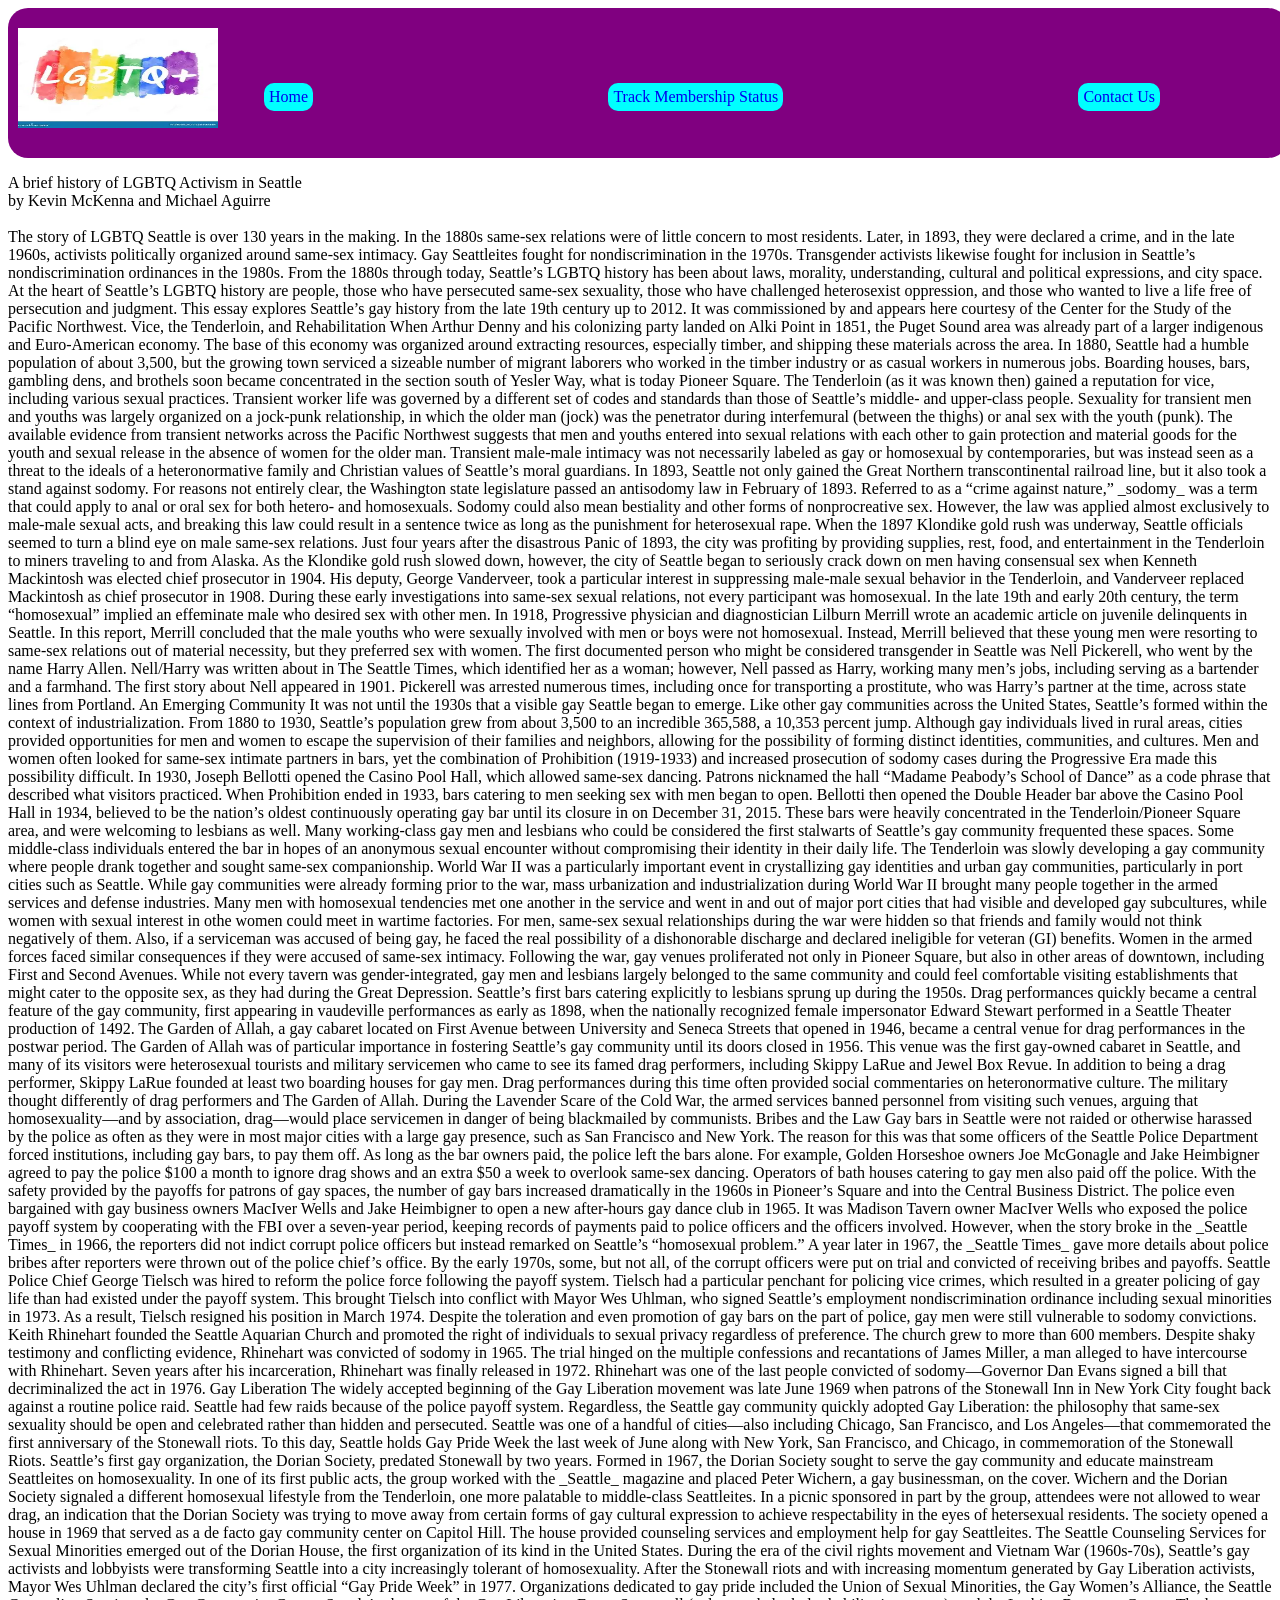
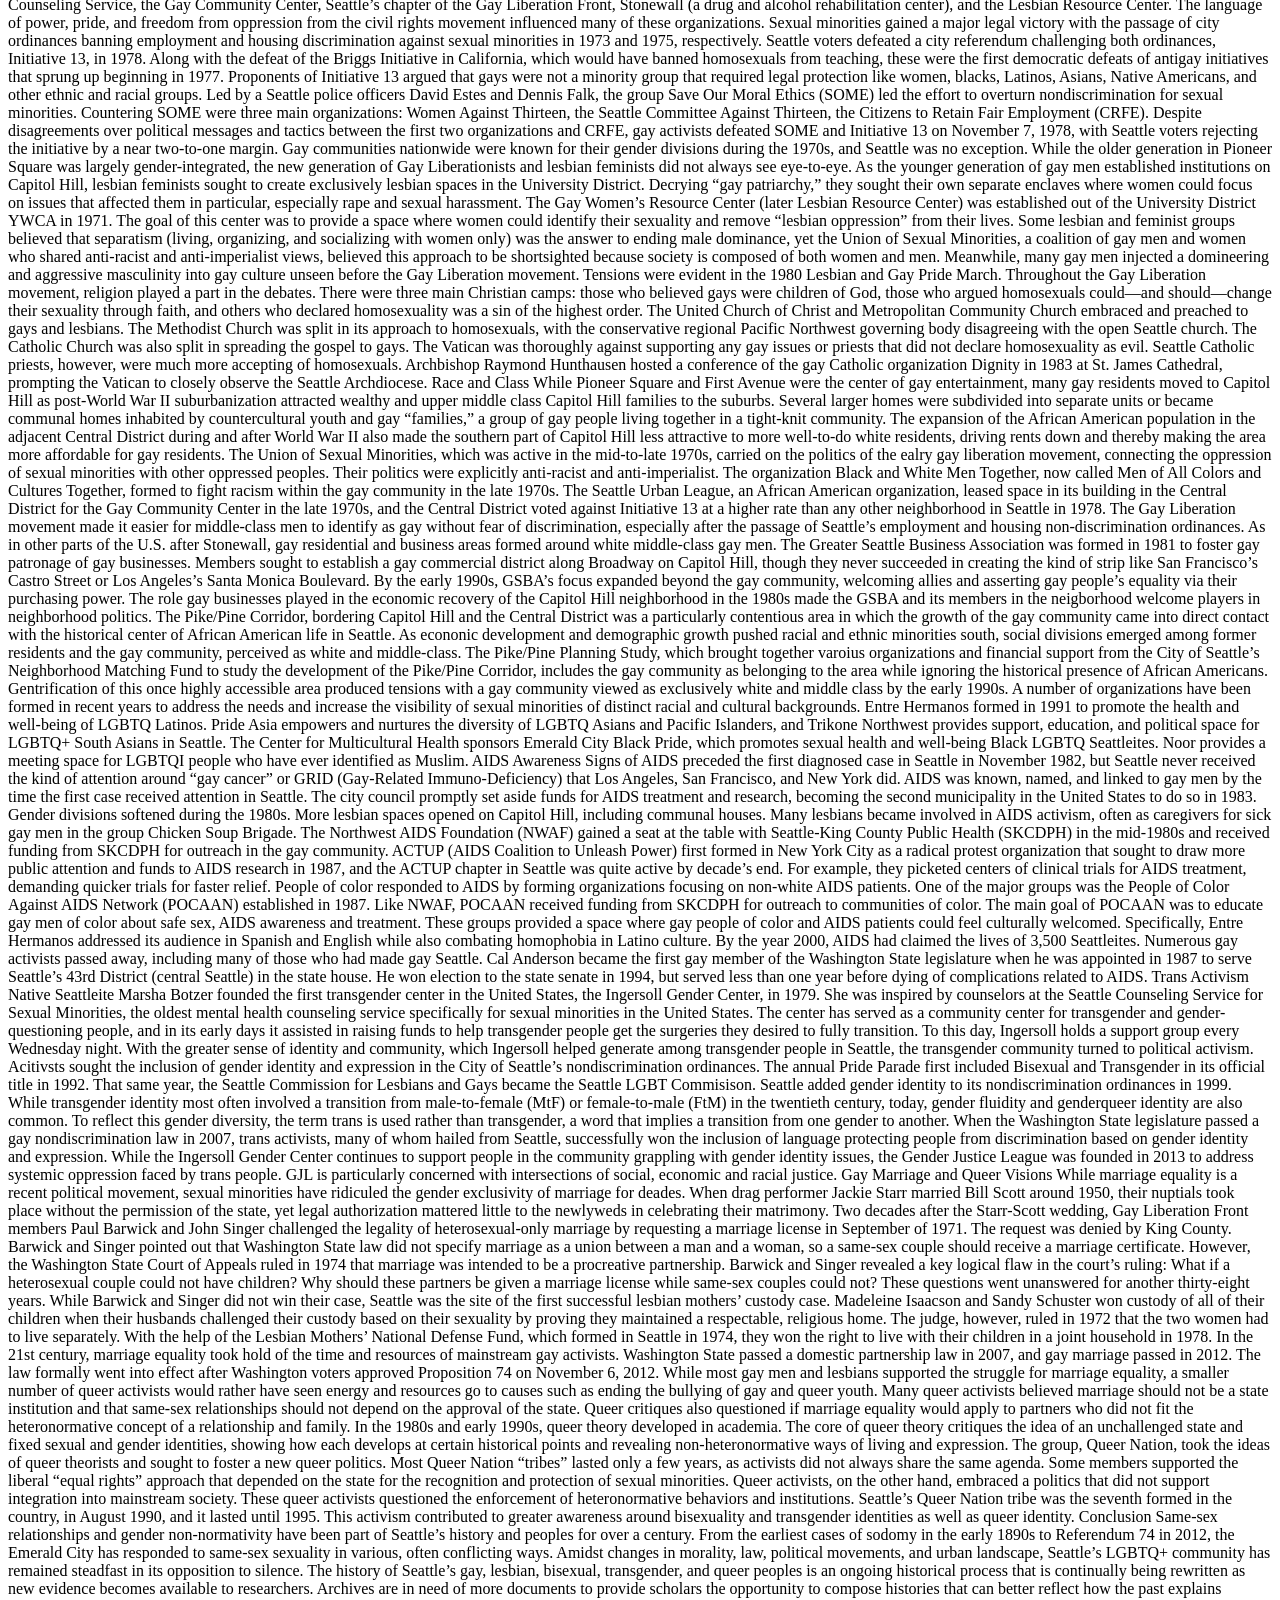
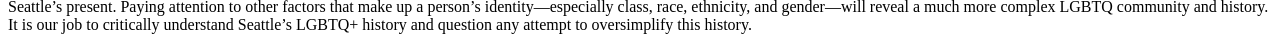
<file: about.html>
<!DOCTYPE html>
<html lang="en">
<head>
    <meta charset="UTF-8">
    <meta name="viewport" content="width=device-width, initial-scale=1.0">
    <title>about us</title>
    <link rel="stylesheet" href="trackers.css">
</head>
<body>
       <nav>
     <div class="nav-img">
            <img
              src="[data-uri]"
              alt="lgbtq logo"

        </div>
      <div class="nav-link">
        <a href="track.html" target="_blank">home</a>
        <a href="membership.html" target="_blank">track membership status</a>
        <a href="contact.html" target="_blank">contact us</a>
    
      </div>
    </nav>
    <main>
        <p>
            A brief history of LGBTQ Activism in Seattle <br>
by Kevin McKenna and Michael Aguirre <br><br>






































The story of LGBTQ Seattle is over 130 years in the making.  In the 1880s same-sex relations were of little concern to most residents.  Later, in 1893, they were declared a crime, and in the late 1960s, activists politically organized around same-sex intimacy.  Gay Seattleites fought for nondiscrimination in the 1970s. Transgender activists likewise fought for inclusion in Seattle’s nondiscrimination ordinances in the 1980s.   From the 1880s through today, Seattle’s LGBTQ history has been about laws, morality, understanding, cultural and political expressions, and city space.  At the heart of Seattle’s LGBTQ history are people, those who have persecuted same-sex sexuality, those who have challenged heterosexist oppression, and those who wanted to live a life free of persecution and judgment.

This essay explores Seattle’s gay history from the late 19th century up to 2012. It was commissioned by and appears here courtesy of the Center for the Study of the Pacific Northwest.

Vice, the Tenderloin, and Rehabilitation
When Arthur Denny and his colonizing party landed on Alki Point in 1851, the Puget Sound area was already part of a larger indigenous and Euro-American economy.  The base of this economy was organized around extracting resources, especially timber, and shipping these materials across the area.  In 1880, Seattle had a humble population of about 3,500, but the growing town serviced a sizeable number of migrant laborers who worked in the timber industry or as casual workers in numerous jobs.  Boarding houses, bars, gambling dens, and brothels soon became concentrated in the section south of Yesler Way, what is today Pioneer Square.  The Tenderloin (as it was known then) gained a reputation for vice, including various sexual practices.

Transient worker life was governed by a different set of codes and standards than those of Seattle’s middle- and upper-class people.  Sexuality for transient men and youths was largely organized on a jock-punk relationship, in which the older man (jock) was the penetrator during interfemural (between the thighs) or anal sex with the youth (punk).  The available evidence from transient networks across the Pacific Northwest suggests that men and youths entered into sexual relations with each other to gain protection and material goods for the youth and sexual release in the absence of women for the older man.  Transient male-male intimacy was not necessarily labeled as gay or homosexual by contemporaries, but was instead seen as a threat to the ideals of a heteronormative family and Christian values of Seattle’s moral guardians.

In 1893, Seattle not only gained the Great Northern transcontinental railroad line, but it also took a stand against sodomy.  For reasons not entirely clear, the Washington state legislature passed an antisodomy law in February of 1893.  Referred to as a “crime against nature,” _sodomy_ was a term that could apply to anal or oral sex for both hetero- and homosexuals.  Sodomy could also mean bestiality and other forms of nonprocreative sex.  However, the law was applied almost exclusively to male-male sexual acts, and breaking this law could result in a sentence twice as long as the punishment for heterosexual rape.  When the 1897 Klondike gold rush was underway, Seattle officials seemed to turn a blind eye on male same-sex relations.  Just four years after the disastrous Panic of 1893, the city was profiting by providing supplies, rest, food, and entertainment in the Tenderloin to miners traveling to and from Alaska.  As the Klondike gold rush slowed down, however, the city of Seattle began to seriously crack down on men having consensual sex when Kenneth Mackintosh was elected chief prosecutor in 1904.  His deputy, George Vanderveer, took a particular interest in suppressing male-male sexual behavior in the Tenderloin, and Vanderveer replaced Mackintosh as chief prosecutor in 1908.

During these early investigations into same-sex sexual relations, not every participant was homosexual.  In the late 19th and early 20th century, the term “homosexual” implied an effeminate male who desired sex with other men.  In 1918, Progressive physician and diagnostician Lilburn Merrill wrote an academic article on juvenile delinquents in Seattle.  In this report, Merrill concluded that the male youths who were sexually involved with men or boys were not homosexual.  Instead, Merrill believed that these young men were resorting to same-sex relations out of material necessity, but they preferred sex with women.

The first documented person who might be considered transgender in Seattle was Nell Pickerell, who went by the name Harry Allen. Nell/Harry was written about in The Seattle Times, which identified her as a woman; however, Nell passed as Harry, working many men’s jobs, including serving as a bartender and a farmhand. The first story about Nell appeared in 1901. Pickerell was arrested numerous times, including once for transporting a prostitute, who was Harry’s partner at the time, across state lines from Portland.

An Emerging Community
It was not until the 1930s that a visible gay Seattle began to emerge.  Like other gay communities across the United States, Seattle’s formed within the context of industrialization.  From 1880 to 1930, Seattle’s population grew from about 3,500 to an incredible 365,588, a 10,353 percent jump.  Although gay individuals lived in rural areas, cities provided opportunities for men and women to escape the supervision of their families and neighbors, allowing for the possibility of forming distinct identities, communities, and cultures.

Men and women often looked for same-sex intimate partners in bars, yet the combination of Prohibition (1919-1933) and increased prosecution of sodomy cases during the Progressive Era made this possibility difficult.  In 1930, Joseph Bellotti opened the Casino Pool Hall, which allowed same-sex dancing.  Patrons nicknamed the hall “Madame Peabody’s School of Dance” as a code phrase that described what visitors practiced.  When Prohibition ended in 1933, bars catering to men seeking sex with men began to open.  Bellotti then opened the Double Header bar above the Casino Pool Hall in 1934, believed to be the nation’s oldest continuously operating gay bar until its closure in on December 31, 2015.  These bars were heavily concentrated in the Tenderloin/Pioneer Square area, and were welcoming to lesbians as well.  Many working-class gay men and lesbians who could be considered the first stalwarts of Seattle’s gay community frequented these spaces.  Some middle-class individuals entered the bar in hopes of an anonymous sexual encounter without compromising their identity in their daily life.  The Tenderloin was slowly developing a gay community where people drank together and sought same-sex companionship.

World War II was a particularly important event in crystallizing gay identities and urban gay communities, particularly in port cities such as Seattle.  While gay communities were already forming prior to the war, mass urbanization and industrialization during World War II brought many people together in the armed services and defense industries.  Many men with homosexual tendencies met one another in the service and went in and out of major port cities that had visible and developed gay subcultures, while women with sexual interest in othe women could meet in wartime factories.  For men, same-sex sexual relationships during the war were hidden so that friends and family would not think negatively of them.  Also, if a serviceman was accused of being gay, he faced the real possibility of a dishonorable discharge and declared ineligible for veteran (GI) benefits.  Women in the armed forces faced similar consequences if they were accused of same-sex intimacy.

Following the war, gay venues proliferated not only in Pioneer Square, but also in other areas of downtown, including First and Second Avenues.  While not every tavern was gender-integrated, gay men and lesbians largely belonged to the same community and could feel comfortable visiting establishments that might cater to the opposite sex, as they had during the Great Depression.  Seattle’s first bars catering explicitly to lesbians sprung up during the 1950s.

Drag performances quickly became a central feature of the gay community, first appearing in vaudeville performances as early as 1898, when the nationally recognized female impersonator Edward Stewart performed in a Seattle Theater production of 1492.  The Garden of Allah, a gay cabaret located on First Avenue between University and Seneca Streets that opened in 1946, became a central venue for drag performances in the postwar period.  The Garden of Allah was of particular importance in fostering Seattle’s gay community until its doors closed in 1956.  This venue was the first gay-owned cabaret in Seattle, and many of its visitors were heterosexual tourists and military servicemen who came to see its famed drag performers, including Skippy LaRue and Jewel Box Revue.  In addition to being a drag performer, Skippy LaRue founded at least two boarding houses for gay men.  Drag performances during this time often provided social commentaries on heteronormative culture.  The military thought differently of drag performers and The Garden of Allah.  During the Lavender Scare of the Cold War, the armed services banned personnel from visiting such venues, arguing that homosexuality—and by association, drag—would place servicemen in danger of being blackmailed by communists.

Bribes and the Law
Gay bars in Seattle were not raided or otherwise harassed by the police as often as they were in most major cities with a large gay presence, such as San Francisco and New York.  The reason for this was that some officers of the Seattle Police Department forced institutions, including gay bars, to pay them off.  As long as the bar owners paid, the police left the bars alone.  For example, Golden Horseshoe owners Joe McGonagle and Jake Heimbigner agreed to pay the police $100 a month to ignore drag shows and an extra $50 a week to overlook same-sex dancing.  Operators of bath houses catering to gay men also paid off the police.  With the safety provided by the payoffs for patrons of gay spaces, the number of gay bars increased dramatically in the 1960s in Pioneer’s Square and into the Central Business District.  The police even bargained with gay business owners MacIver Wells and Jake Heimbigner to open a new after-hours gay dance club in 1965.

It was Madison Tavern owner MacIver Wells who exposed the police payoff system by cooperating with the FBI over a seven-year period, keeping records of payments paid to police officers and the officers involved.  However, when the story broke in the _Seattle Times_ in 1966, the reporters did not indict corrupt police officers but instead remarked on Seattle’s “homosexual problem.”  A year later in 1967, the _Seattle Times_ gave more details about police bribes after reporters were thrown out of the police chief’s office.  By the early 1970s, some, but not all, of the corrupt officers were put on trial and convicted of receiving bribes and payoffs.

Seattle Police Chief George Tielsch was hired to reform the police force following the payoff system. Tielsch had a particular penchant for policing vice crimes, which resulted in a greater policing of gay life than had existed under the payoff system. This brought Tielsch into conflict with Mayor Wes Uhlman, who signed Seattle’s employment nondiscrimination ordinance including sexual minorities in 1973. As a result, Tielsch resigned his position in March 1974.

Despite the toleration and even promotion of gay bars on the part of police, gay men were still vulnerable to sodomy convictions.  Keith Rhinehart founded the Seattle Aquarian Church and promoted the right of individuals to sexual privacy regardless of preference.  The church grew to more than 600 members.  Despite shaky testimony and conflicting evidence, Rhinehart was convicted of sodomy in 1965.  The trial hinged on the multiple confessions and recantations of James Miller, a man alleged to have intercourse with Rhinehart.  Seven years after his incarceration, Rhinehart was finally released in 1972.  Rhinehart was one of the last people convicted of sodomy—Governor Dan Evans signed a bill that decriminalized the act in 1976.

Gay Liberation
The widely accepted beginning of the Gay Liberation movement was late June 1969 when patrons of the Stonewall Inn in New York City fought back against a routine police raid.  Seattle had few raids because of the police payoff system.  Regardless, the Seattle gay community quickly adopted Gay Liberation: the philosophy that same-sex sexuality should be open and celebrated rather than hidden and persecuted.  Seattle was one of a handful of cities—also including Chicago, San Francisco, and Los Angeles—that commemorated the first anniversary of the Stonewall riots.  To this day, Seattle holds Gay Pride Week the last week of June along with New York, San Francisco, and Chicago, in commemoration of the Stonewall Riots.

Seattle’s first gay organization, the Dorian Society, predated Stonewall by two years.  Formed in 1967, the Dorian Society sought to serve the gay community and educate mainstream Seattleites on homosexuality.  In one of its first public acts, the group worked with the _Seattle_ magazine and placed Peter Wichern, a gay businessman, on the cover.  Wichern and the Dorian Society signaled a different homosexual lifestyle from the Tenderloin, one more palatable to middle-class Seattleites.  In a picnic sponsored in part by the group, attendees were not allowed to wear drag, an indication that the Dorian Society was trying to move away from certain forms of gay cultural expression to achieve respectability in the eyes of hetersexual residents.  The society opened a house in 1969 that served as a de facto gay community center on Capitol Hill.  The house provided counseling services and employment help for gay Seattleites.  The Seattle Counseling Services for Sexual Minorities emerged out of the Dorian House, the first organization of its kind in the United States.

During the era of the civil rights movement and Vietnam War (1960s-70s), Seattle’s gay activists and lobbyists were transforming Seattle into a city increasingly tolerant of homosexuality.  After the Stonewall riots and with increasing momentum generated by Gay Liberation activists, Mayor Wes Uhlman declared the city’s first official “Gay Pride Week” in 1977.  Organizations dedicated to gay pride included the Union of Sexual Minorities, the Gay Women’s Alliance, the Seattle Counseling Service, the Gay Community Center, Seattle’s chapter of the Gay Liberation Front, Stonewall (a drug and alcohol rehabilitation center), and the Lesbian Resource Center.  The language of power, pride, and freedom from oppression from the civil rights movement influenced many of these organizations.

Sexual minorities gained a major legal victory with the passage of city ordinances banning employment and housing discrimination against sexual minorities in 1973 and 1975, respectively.  Seattle voters defeated a city referendum challenging both ordinances, Initiative 13, in 1978.  Along with the defeat of the Briggs Initiative in California, which would have banned homosexuals from teaching, these were the first democratic defeats of antigay initiatives that sprung up beginning in 1977.  Proponents of Initiative 13 argued that gays were not a minority group that required legal protection like women, blacks, Latinos, Asians, Native Americans, and other ethnic and racial groups.  Led by a Seattle police officers David Estes and Dennis Falk, the group Save Our Moral Ethics (SOME) led the effort to overturn nondiscrimination for sexual minorities.  Countering SOME were three main organizations: Women Against Thirteen, the Seattle Committee Against Thirteen, the Citizens to Retain Fair Employment (CRFE).  Despite disagreements over political messages and tactics between the first two organizations and CRFE, gay activists defeated SOME and Initiative 13 on November 7, 1978, with Seattle voters rejecting the initiative by a near two-to-one margin.

Gay communities nationwide were known for their gender divisions during the 1970s, and Seattle was no exception.  While the older generation in Pioneer Square was largely gender-integrated, the new generation of Gay Liberationists and lesbian feminists did not always see eye-to-eye.  As the younger generation of gay men established institutions on Capitol Hill, lesbian feminists sought to create exclusively lesbian spaces in the University District.  Decrying “gay patriarchy,” they sought their own separate enclaves where women could focus on issues that affected them in particular, especially rape and sexual harassment.  The Gay Women’s Resource Center (later Lesbian Resource Center) was established out of the University District YWCA in 1971.  The goal of this center was to provide a space where women could identify their sexuality and remove “lesbian oppression” from their lives.  Some lesbian and feminist groups believed that separatism (living, organizing, and socializing with women only) was the answer to ending male dominance, yet the Union of Sexual Minorities, a coalition of gay men and women who shared anti-racist and anti-imperialist views, believed this approach to be shortsighted because society is composed of both women and men.  Meanwhile, many gay men injected a domineering and aggressive masculinity into gay culture unseen before the Gay Liberation movement.  Tensions were evident in the 1980 Lesbian and Gay Pride March.

Throughout the Gay Liberation movement, religion played a part in the debates.  There were three main Christian camps: those who believed gays were children of God, those who argued homosexuals could—and should—change their sexuality through faith, and others who declared homosexuality was a sin of the highest order.  The United Church of Christ and Metropolitan Community Church embraced and preached to gays and lesbians.  The Methodist Church was split in its approach to homosexuals, with the conservative regional Pacific Northwest governing body disagreeing with the open Seattle church.  The Catholic Church was also split in spreading the gospel to gays.  The Vatican was thoroughly against supporting any gay issues or priests that did not declare homosexuality as evil.  Seattle Catholic priests, however, were much more accepting of homosexuals.  Archbishop Raymond Hunthausen hosted a conference of the gay Catholic organization Dignity in 1983 at St. James Cathedral, prompting the Vatican to closely observe the Seattle Archdiocese.

Race and Class
While Pioneer Square and First Avenue were the center of gay entertainment, many gay residents moved to Capitol Hill as post-World War II suburbanization attracted wealthy and upper middle class Capitol Hill families to the suburbs.  Several larger homes were subdivided into separate units or became communal homes inhabited by countercultural youth and gay “families,” a group of gay people living together in a tight-knit community.  The expansion of the African American population in the adjacent Central District during and after World War II also made the southern part of Capitol Hill less attractive to more well-to-do white residents, driving rents down and thereby making the area more affordable for gay residents.

The Union of Sexual Minorities, which was active in the mid-to-late 1970s, carried on the politics of the ealry gay liberation movement, connecting the oppression of sexual minorities with other oppressed peoples. Their politics were explicitly anti-racist and anti-imperialist. The organization Black and White Men Together, now called Men of All Colors and Cultures Together, formed to fight racism within the gay community in the late 1970s. The Seattle Urban League, an African American organization, leased space in its building in the Central District for the Gay Community Center in the late 1970s, and the Central District voted against Initiative 13 at a higher rate than any other neighborhood in Seattle in 1978.

The Gay Liberation movement made it easier for middle-class men to identify as gay without fear of discrimination, especially after the passage of Seattle’s employment and housing non-discrimination ordinances.  As in other parts of the U.S. after Stonewall, gay residential and business areas formed around white middle-class gay men.  The Greater Seattle Business Association was formed in 1981 to foster gay patronage of gay businesses.  Members sought to establish a gay commercial district along Broadway on Capitol Hill, though they never succeeded in creating the kind of strip like San Francisco’s Castro Street or Los Angeles’s Santa Monica Boulevard.  By the early 1990s, GSBA’s focus expanded beyond the gay community, welcoming allies and asserting gay people’s equality via their purchasing power. The role gay businesses played in the economic recovery of the Capitol Hill neighborhood in the 1980s made the GSBA and its members in the neigborhood welcome players in neighborhood politics.

The Pike/Pine Corridor, bordering Capitol Hill and the Central District was a particularly contentious area in which the growth of the gay community came into direct contact with the historical center of African American life in Seattle.  As econonic development and demographic growth pushed racial and ethnic minorities south, social divisions emerged among former residents and the gay community, perceived as white and middle-class.  The Pike/Pine Planning Study, which brought together varoius organizations and financial support from the City of Seattle’s Neighborhood Matching Fund to study the development of the Pike/Pine Corridor, includes the gay community as belonging to the area while ignoring the historical presence of African Americans. Gentrification of this once highly accessible area produced tensions with a gay community viewed as exclusively white and middle class by the early 1990s.

A number of organizations have been formed in recent years to address the needs and increase the visibility of sexual minorities of distinct racial and cultural backgrounds. Entre Hermanos formed in 1991 to promote the health and well-being of LGBTQ Latinos. Pride Asia empowers and nurtures the diversity of LGBTQ Asians and Pacific Islanders, and Trikone Northwest provides support, education, and political space for LGBTQ+ South Asians in Seattle. The Center for Multicultural Health sponsors Emerald City Black Pride, which promotes sexual health and well-being Black LGBTQ Seattleites. Noor provides a meeting space for LGBTQI people who have ever identified as Muslim.

AIDS Awareness
Signs of AIDS preceded the first diagnosed case in Seattle in November 1982, but Seattle never received the kind of attention around “gay cancer” or GRID (Gay-Related Immuno-Deficiency) that Los Angeles, San Francisco, and New York did.  AIDS was known, named, and linked to gay men by the time the first case received attention in Seattle.  The city council promptly set aside funds for AIDS treatment and research, becoming the second municipality in the United States to do so in 1983.  Gender divisions softened during the 1980s.  More lesbian spaces opened on Capitol Hill, including communal houses.  Many lesbians became involved in AIDS activism, often as caregivers for sick gay men in the group Chicken Soup Brigade.  The Northwest AIDS Foundation (NWAF) gained a seat at the table with Seattle-King County Public Health (SKCDPH) in the mid-1980s and received funding from SKCDPH for outreach in the gay community.  ACTUP (AIDS Coalition to Unleash Power) first formed in New York City as a radical protest organization that sought to draw more public attention and funds to AIDS research in 1987, and the ACTUP chapter in Seattle was quite active by decade’s end.  For example, they picketed centers of clinical trials for AIDS treatment, demanding quicker trials for faster relief.

People of color responded to AIDS by forming organizations focusing on non-white AIDS patients.  One of the major groups was the People of Color Against AIDS Network (POCAAN) established in 1987. Like NWAF, POCAAN received funding from SKCDPH for outreach to communities of color.  The main goal of POCAAN was to educate gay men of color about safe sex, AIDS awareness and treatment.  These groups provided a space where gay people of color and AIDS patients could feel culturally welcomed.  Specifically, Entre Hermanos addressed its audience in Spanish and English while also combating homophobia in Latino culture.

By the year 2000, AIDS had claimed the lives of 3,500 Seattleites.  Numerous gay activists passed away, including many of those who had made gay Seattle.  Cal Anderson became the first gay member of the Washington State legislature when he was appointed in 1987 to serve Seattle’s 43rd District (central Seattle) in the state house.  He won election to the state senate in 1994, but served less than one year before dying of complications related to AIDS.

Trans Activism
Native Seattleite Marsha Botzer founded the first transgender center in the United States, the Ingersoll Gender Center, in 1979. She was inspired by counselors at the Seattle Counseling Service for Sexual Minorities, the oldest mental health counseling service specifically for sexual minorities in the United States. The center has served as a community center for transgender and gender-questioning people, and in its early days it assisted in raising funds to help transgender people get the surgeries they desired to fully transition. To this day, Ingersoll holds a support group every Wednesday night.

With the greater sense of identity and community, which Ingersoll helped generate among transgender people in Seattle, the transgender community turned to political activism. Acitivsts sought the inclusion of gender identity and expression in the City of Seattle’s nondiscrimination ordinances. The annual Pride Parade first included Bisexual and Transgender in its official title in 1992. That same year, the Seattle Commission for Lesbians and Gays became the Seattle LGBT Commisison. Seattle added gender identity to its nondiscrimination ordinances in 1999.

While transgender identity most often involved a transition from male-to-female (MtF) or female-to-male (FtM) in the twentieth century, today, gender fluidity and genderqueer identity are also common. To reflect this gender diversity, the term trans is used rather than transgender, a word that implies a transition from one gender to another.

When the Washington State legislature passed a gay nondiscrimination law in 2007, trans activists, many of whom hailed from Seattle, successfully won the inclusion of language protecting people from discrimination based on gender identity and expression.

While the Ingersoll Gender Center continues to support people in the community grappling with gender identity issues, the Gender Justice League was founded in 2013 to address systemic oppression faced by trans people. GJL is particularly concerned with intersections of social, economic and racial justice.

Gay Marriage and Queer Visions
While marriage equality is a recent political movement, sexual minorities have ridiculed the gender exclusivity of marriage for deades. When drag performer Jackie Starr married Bill Scott around 1950, their nuptials took place without the permission of the state, yet legal authorization mattered little to the newlyweds in celebrating their matrimony.

Two decades after the Starr-Scott wedding, Gay Liberation Front members Paul Barwick and John Singer challenged the legality of heterosexual-only marriage by requesting a marriage license in September of 1971.  The request was denied by King County.  Barwick and Singer pointed out that Washington State law did not specify marriage as a union between a man and a woman, so a same-sex couple should receive a marriage certificate.  However, the Washington State Court of Appeals ruled in 1974 that marriage was intended to be a procreative partnership.  Barwick and Singer revealed a key logical flaw in the court’s ruling: What if a heterosexual couple could not have children?  Why should these partners be given a marriage license while same-sex couples could not?  These questions went unanswered for another thirty-eight years.

While Barwick and Singer did not win their case, Seattle was the site of the first successful lesbian mothers’ custody case. Madeleine Isaacson and Sandy Schuster won custody of all of their children when their husbands challenged their custody based on their sexuality by proving they maintained a respectable, religious home. The judge, however, ruled in 1972 that the two women had to live separately. With the help of the Lesbian Mothers’ National Defense Fund, which formed in Seattle in 1974, they won the right to live with their children in a joint household in 1978.

In the 21st century, marriage equality took hold of the time and resources of mainstream gay activists.  Washington State passed a domestic partnership law in 2007, and gay marriage passed in 2012.  The law formally went into effect after Washington voters approved Proposition 74 on November 6, 2012.

While most gay men and lesbians supported the struggle for marriage equality, a smaller number of queer activists would rather have seen energy and resources go to causes such as ending the bullying of gay and queer youth.  Many queer activists believed marriage should not be a state institution and that same-sex relationships should not depend on the approval of the state.  Queer critiques also questioned if marriage equality would apply to partners who did not fit the heteronormative concept of a relationship and family.

In the 1980s and early 1990s, queer theory developed in academia.  The core of queer theory critiques the idea of an unchallenged state and fixed sexual and gender identities, showing how each develops at certain historical points and revealing non-heteronormative ways of living and expression.

The group, Queer Nation, took the ideas of queer theorists and sought to foster a new queer politics.  Most Queer Nation “tribes” lasted only a few years, as activists did not always share the same agenda.  Some members supported the liberal “equal rights” approach that depended on the state for the recognition and protection of sexual minorities.  Queer activists, on the other hand, embraced a politics that did not support integration into mainstream society.  These queer activists questioned the enforcement of heteronormative behaviors and institutions.  Seattle’s Queer Nation tribe was the seventh formed in the country, in August 1990, and it lasted until 1995.  This activism contributed to greater awareness around bisexuality and transgender identities as well as queer identity.

Conclusion
Same-sex relationships and gender non-normativity have been part of Seattle’s history and peoples for over a century. From the earliest cases of sodomy in the early 1890s to Referendum 74 in 2012, the Emerald City has responded to same-sex sexuality in various, often conflicting ways.  Amidst changes in morality, law, political movements, and urban landscape, Seattle’s LGBTQ+ community has remained steadfast in its opposition to silence.

The history of Seattle’s gay, lesbian, bisexual, transgender, and queer peoples is an ongoing historical process that is continually being rewritten as new evidence becomes available to researchers.  Archives are in need of more documents to provide scholars the opportunity to compose histories that can better reflect how the past explains Seattle’s present.  Paying attention to other factors that make up a person’s identity—especially class, race, ethnicity, and gender—will reveal a much more complex LGBTQ community and history.  It is our job to critically understand Seattle’s LGBTQ+ history and question any attempt to oversimplify this history.
        </p>
    </main>
</body>
</html>
</file>
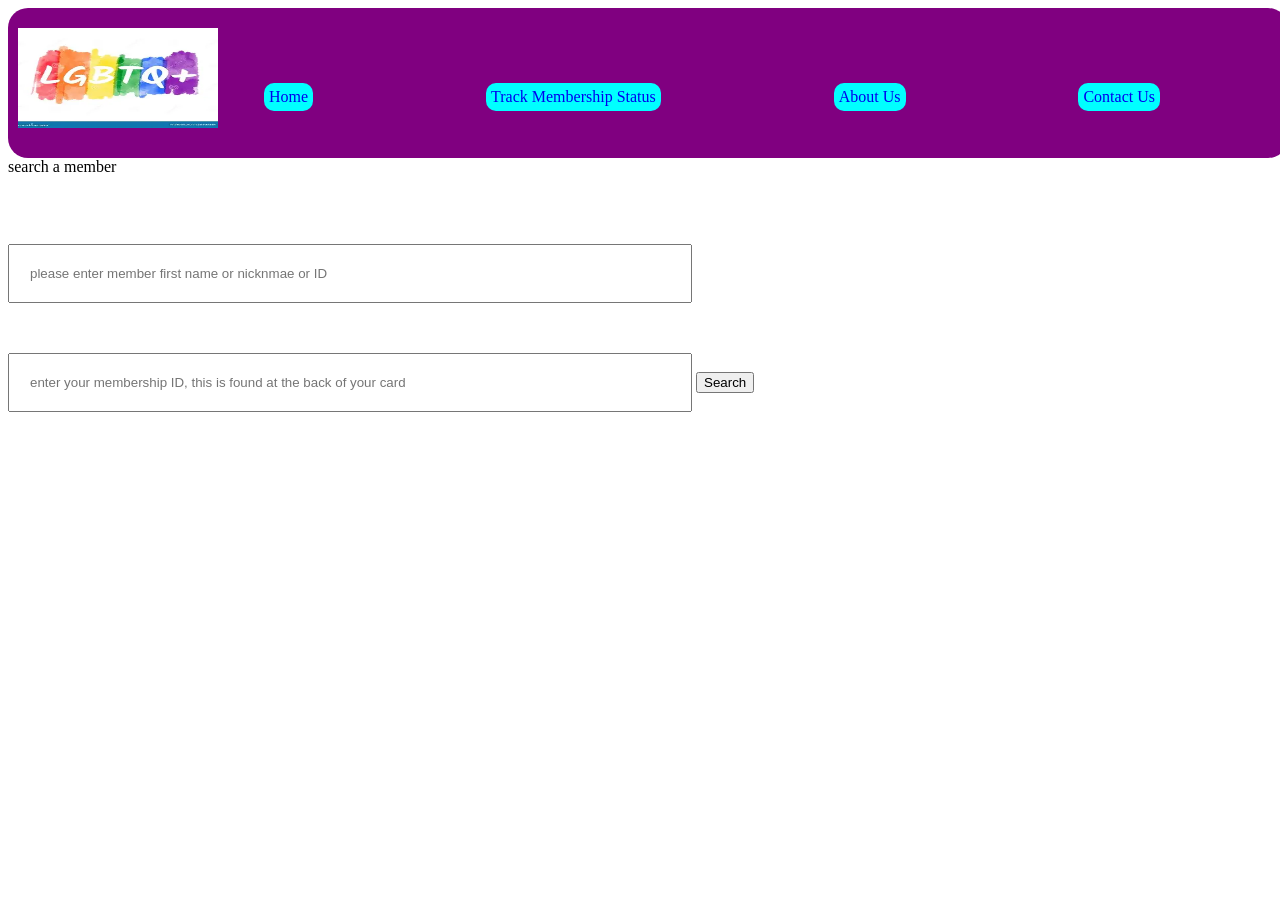
<file: check.html>
<!DOCTYPE html>
<html lang="en">
<head>
    <meta charset="UTF-8">
    <meta name="viewport" content="width=device-width, initial-scale=1.0">
    <title>Search for members</title>
    <link rel="stylesheet" href="trackers.css">
</head>
<body>
    <nav>
     <div class="nav-img">
            <img
              src="[data-uri]"
              alt="lgbtq logo"

        </div>
      <div class="nav-link">
        <a href="track.html" target="_blank">home</a>
        <a href="membership.html" target="_blank">track membership status</a>
        <a href="about.html" target="_blank">about us </a>
        <a href="contact.html" target="_blank">contact us</a>
    
      </div>
    </nav>
       <main>
        <form action="">
            <label for="">search a member</label><br><br>
            <input type="text" placeholder="please enter member first name or nicknmae or ID">
            <input type="text" name="" id="" placeholder="enter your membership ID, this is found at the back of your card">
            <button>Search</button>
        </form>
       </main>
</body>
</html>
</file>
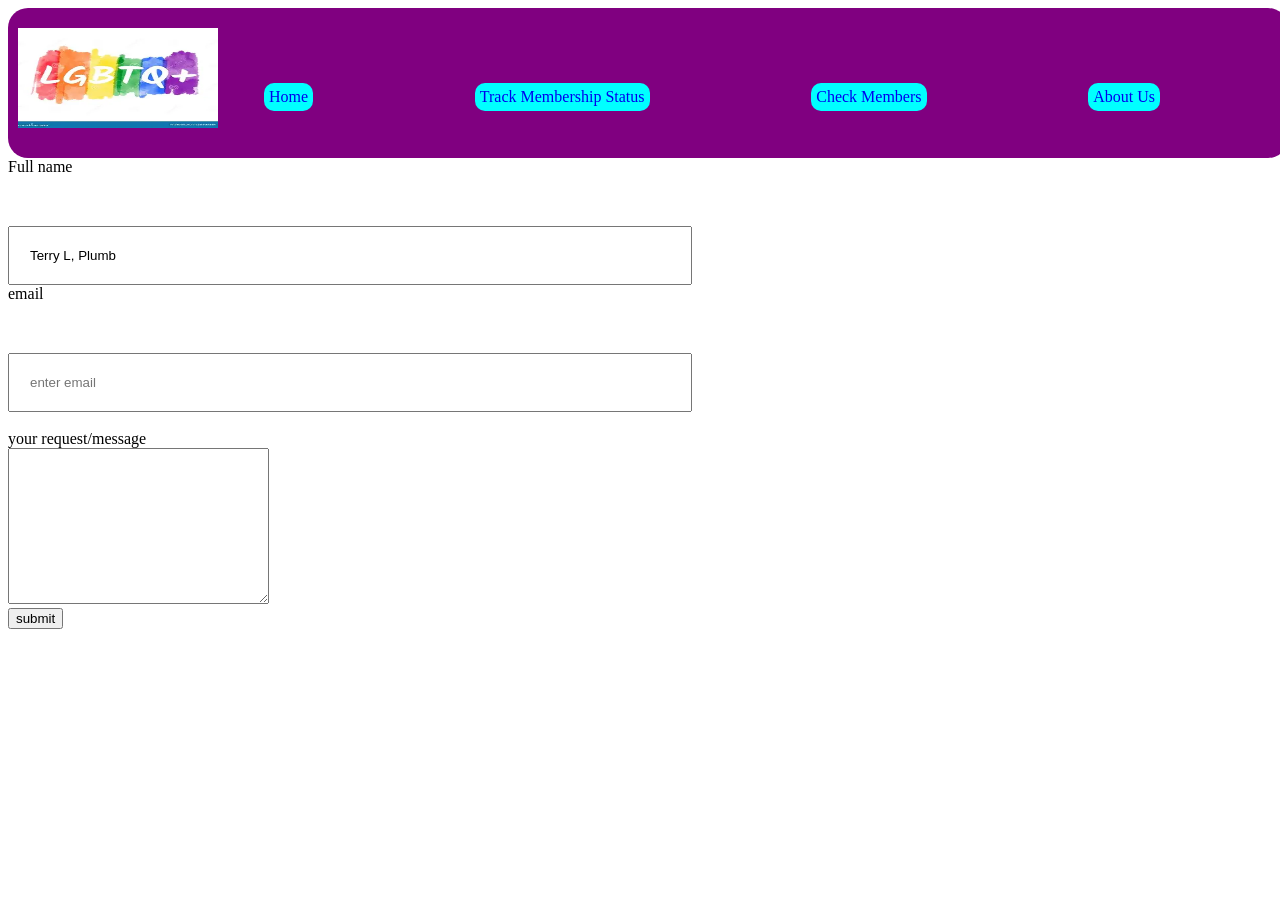
<file: contact.html>
<!DOCTYPE html>
<html lang="en">
<head>
    <meta charset="UTF-8">
    <meta name="viewport" content="width=device-width, initial-scale=1.0">
    <title>contact us</title>
    <link rel="stylesheet" href="trackers.css">
</head>
<body>
        <nav>
     <div class="nav-img">
            <img
              src="[data-uri]"
              alt="lgbtq logo"

        </div>
      <div class="nav-link">
        
         <a href="track.html" target="_blank">home</a>
         <a href="membership.html" target="_blank">track membership status</a>
         <a href="check.html">check members</a>
         <a href="about.html">about us</a>
    
      </div>
    </nav>
    <main>
        <form action="">
            <label for="">Full name</label><br>
            <input type="text" value="Terry L, Plumb"><br>
            <label for=""> email</label><br>
            <input type="email" placeholder="enter email"><br><br>
            <label for=""> your request/message</label><br>
            <textarea name="" id="" cols="30" rows="10"></textarea><br>
            <button>submit</button>

        </form>
    </main>
</body>
</html>
</file>
<file: trackers.css>
nav img{
    width: 200px; height: 100px;position: absolute;top: 20px;padding-left: 10px;
}
.nav-link{
    display: flex;justify-content: space-between;
    text-transform: capitalize;
    width: 70%;position: absolute;right:10%;
    top: 50%;
}
a{
    text-decoration: none;
    background-color: aqua;
    border-radius: 10px;
    padding: 5px;
}
a:hover{
    cursor: pointer; background-color: green;
}
nav{
    position: relative; background-color: purple; width: 100dvw;height: 150px;border-radius: 20px;position: sticky;
}
body{overflow-x: hidden;}


.hero img{
    width: 80dvw;
    height: 500px;
    justify-self: center;
}
.progress img{
    width: 20dvw;
}
.latest h1{
    color: red;

}
input{
    width: 50dvw;
    padding: 20px;
    justify-self: center;
    margin-top: 50px;
}
label {
    margin-top: 100px;
    
}
</file>
